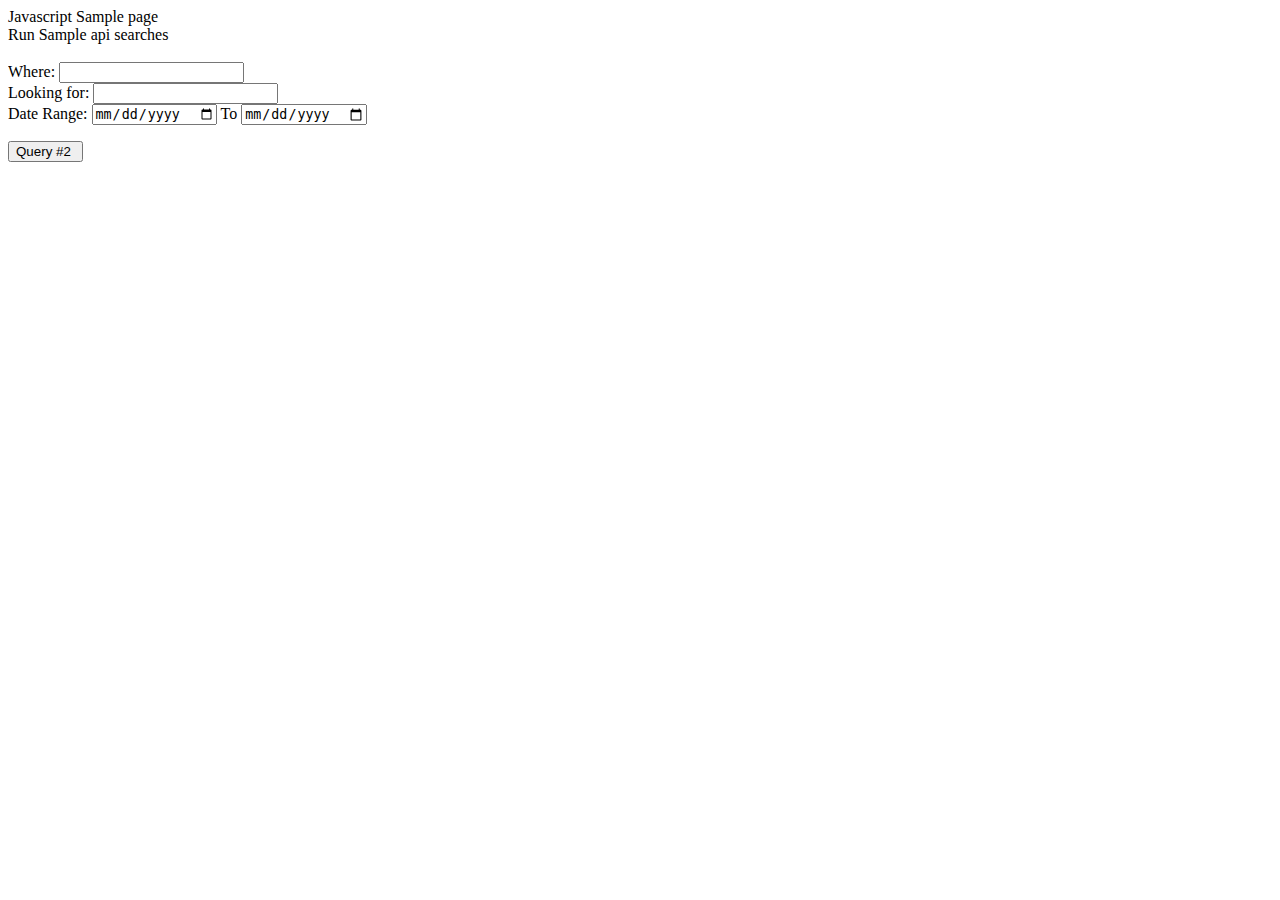
<file: eventfulCode.html>
<html>

Javascript Sample page <br>

<script type="text/javascript" src="http://api.eventful.com/js/api">

</script>
<script type="text/javascript" src="https://code.jquery.com/jquery-2.2.0.min.js"></script>

<script type="text/javascript">

function convertDate(dateString){
  var dateArray = dateString.split("-");
  console.log(dateArray);
  var dateJoined = dateArray.join("");
  console.log(dateJoined);
  var resultDate=dateJoined+"00";
  console.log(resultDate);
  return(resultDate);
}

function show_alert2()

{
    console.log(dateBegin.value);
    var begin = dateBegin.value;
    var initialDate=convertDate(begin);
    console.log(initialDate);
    console.log(dateEnd.value);
    var end = dateEnd.value;
    var finalDate=convertDate(dateEnd.value);
    console.log(finalDate);
    var inputDate=initialDate+"-"+finalDate;
    console.log(inputDate);

   var oArgs = {

      app_key: "BNC5TfKMt8nqQmcd",

      q: query.value,

      where: where.value, 

      "date": inputDate,

      page_size: 15,

      sort_order: "popularity",

   };

   EVDB.API.call("/events/search", oArgs, function(oData) {

      console.log(oData);
      // var results = JSON.stringify(oData);
      // alert("your myObject is " + results);
      var resultsVerification=oData.events;
      var p = $('<p>',{
        text:"************************************"
      });
      $('#result').html(p);
      if (resultsVerification){
        var results =oData.events.event;
        for (var i = 0; i < results.length; i++) {
          var resultsDiv = $('<div>');
          resultsDiv.addClass('oderResults');
          if (results[i].image){
            var resultImage = $('<img>',{
            src:results[i].image.medium.url,
            alt:results[i].title
            });
            resultsDiv.append(resultImage);
          }
          var p = $('<p>',{
            text:"Name : "+results[i].title
          });
          resultsDiv.append(p);
          var p = $('<p>',{
            text:"Start Time : "+results[i].start_time
          });
          resultsDiv.append(p);
          var p = $('<p>',{
            text:"Place : "+results[i].venue_name
          });
          resultsDiv.append(p);
          var p = $('<p>',{
            text:"Address : "+results[i].venue_address+" / "+results[i].city_name+", "+results[i].region_name+"  "+results[i].postal_code
          });
          resultsDiv.append(p);
          var p = $('<p>',{
            text:"Description : " +results[i].description
          });
          resultsDiv.append(p);
          var a =$('<a>',{
          href:results[i].url,
          text:"Buy This Event Here ",
          width: 200
          });
          resultsDiv.append(a);
          var p = $('<p>',{
            text:"OR"
          });
          resultsDiv.append(p);
          var a =$('<a>',{
          href:results[i].venue_url,
          text:" Buy At This Venue Here"
          });
          resultsDiv.append(a);
          var performersRes = results[i].performers;
          console.log(performersRes);
          if (performersRes) {
            var performersResObj = performersRes.performer;
            console.log(performersResObj.length);
            if (performersResObj.length){
              for (var j = 0; j < performersResObj.length; j++) {
                var p = $('<p>',{
                text:"OR"
                });
                resultsDiv.append(p);
                var a =$('<a>',{
                href:performersResObj[j].url,
                text:" Buy For "+performersResObj[j].name+" Here"
                });
                resultsDiv.append(a);
                if (performersResObj[j].short_bio) {
                  var p = $('<p>',{
                  text:"Short Description of "+performersResObj[j].name+" : "+performersResObj[j].short_bio
                  });
                  resultsDiv.append(p);
                }
              }
            }else{
                var p = $('<p>',{
                text:"OR"
                });
                resultsDiv.append(p);
                var a =$('<a>',{
                href:performersRes.performer.url,
                text:" Buy For "+performersRes.performer.name+" Here"
                });
                resultsDiv.append(a);
                if (performersRes.performer.short_bio) {
                  var p = $('<p>',{
                  text:"Short Description of "+performersRes.performer.name+" : "+performersRes.performer.short_bio
                  });
                  resultsDiv.append(p);
                }
              }
          };
          var p = $('<p>',{});
          resultsDiv.append(p);
          var p = $('<p>',{
            text:"************************************"
          })
          resultsDiv.append(p);
          var p = $('<p>',{
            text:"************************************"
          })
          resultsDiv.append(p);
          $('#result').append(resultsDiv);
        }
      }else{
        var p = $('<p>',{
          text:"Sorry, we could not find results for your search, please try again. Thanks"
        });
          $('#result').append(p);
      }
      // Note: this relies on the custom toString() methods below
    });
}
</script>



<body>

Run Sample api searches <br><br>

<form>
  Where: <input id="where" type="text" name="where"/> <br>
  Looking for: <input id="query" type="text" name="query"/> <br>
  Date Range: <input id="dateBegin" type="date" name="dateBegin"/>  To 
    <input id="dateEnd" type="date" name="dateEnd"/> <br>
</form>

<input type="button" onclick="show_alert2()" value="Query #2 " /> <br>

<div id="result"></div>

</body>

</html>
</file>
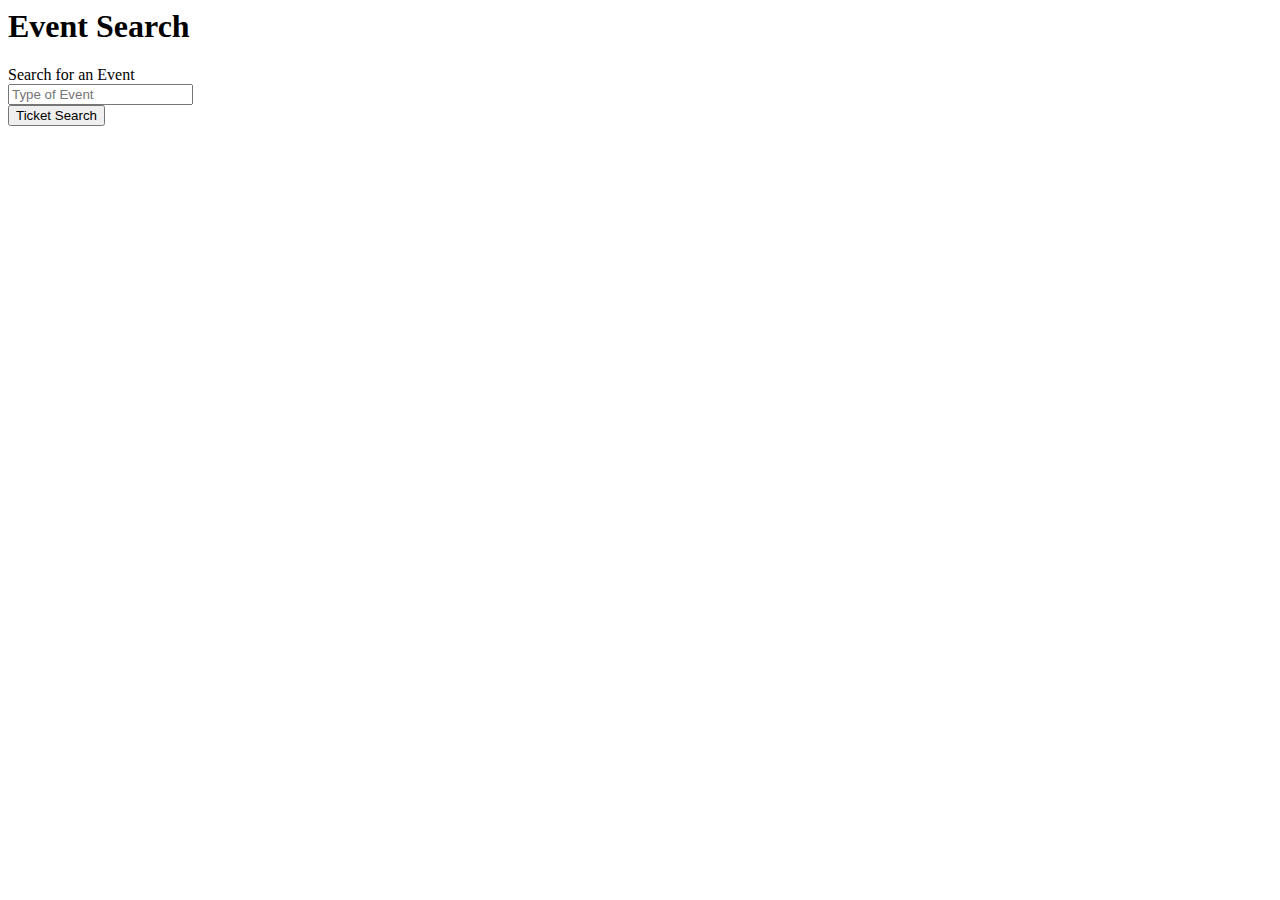
<file: test.html>
<!-- Purpose of this application is to simply "dump" JSON data about selected movies into the HTML -->
<html>
<head>
	<title>Ticketmaster</title>
	<!-- Latest compiled and minified CSS -->
</head>
<body>

<div class="container">
  <h1>Event Search</h1>


  <!-- This form will be where users input data about the movies -->
  <form id="ticketForm">
    <label for="ticket-input">Search for an Event</label>
    <br>
    <input type="text" id="keywordInput" placeholder="Type of Event"><br>

    
    <!-- This button will trigger our AJAX call -->
    <input id="findTicket" type="submit" value="Ticket Search">
  </form>

    <div id="searchResults"></div>

<script src='http://code.jquery.com/jquery-2.1.3.min.js'></script>
<script type="text/javascript">

var apiKey = 'Ob5H8KKC0dIz2nM9oeE2GX3fNoCRFHZE';

	// This .on("click") function will trigger the AJAX Call
	$('#ticketForm').on('submit', function(){

    $('#searchResults').empty();

		// Here we grab the text from the input box 
		var keyword = $('#keywordInput').val();
    var totalResults = 5;
    var eventCity = 'NY';
    var eventCountry = 'US';
    var ticketMasterUrl = "http://www.ticketmaster.com/search?tm_link=tm_header_search&user_input=" + keyword + "&q=" + keyword;

    console.log(totalResults);

		// Here we assemble our URL 
		var queryURL = 'https://app.ticketmaster.com/discovery/v2/events.json?' +
    'apikey=' + apiKey + '&' +
    'keyword=' + keyword + '&' +
    'countryCode=' + eventCountry + '&' +
    'stateCode' + eventCity;


    console.log('the queryURL is working: ' + queryURL);

		//------look up how to convert an object to a string

		// Write code between the dashes below to hit the queryURL with $ajax, then take the response data and display it in the div with an id of movieView
		// YOUR CODE GOES IN THESE DASHES. DO NOT MANUALLY TOUCH THE HTML ABOVE.
        $.ajax({
            url: queryURL,
            type: 'GET',
            async: true,
            dataType: "json"
        })
        .done(function(response) {

          var results = response;
          console.log(results);

          for (var i=0 ; i < totalResults; i++) {

            var newDiv = $('<div class = eventClass>');

            var eventName = JSON.stringify(results._embedded.events[i].name)
            console.log('Event Name is: ' + eventName);
            var nameP = $('<p>',{
                text: 'Event: ' + eventName
            });
            newDiv.append(nameP);

            var eventUrl = JSON.stringify(results._embedded.events[i].url);
            console.log('Event URL is: ' + eventUrl);
            var urlDiv = $('<div>');
            var urlAref = $('<a />', {
              id: "links",
              name: "link",
              href: ticketMasterUrl,
              text: 'Ticketmaster Link'
            });
            urlDiv.append(urlAref);
            newDiv.append(urlDiv);

            //var eventDate = JSON.stringify(results._embedded.events[i].dates.start.localDate);
            //console.log('Event Date is: ' + eventDate);
            //var dateP = $('<p>',{
              //text: 'Date: ' + eventDate
            //})
            //newDiv.append(dateP);
            

            $('#searchResults').append(newDiv);

          }
        });
		//----
		return false;
	})

</script>


</body>
</html>
</file>
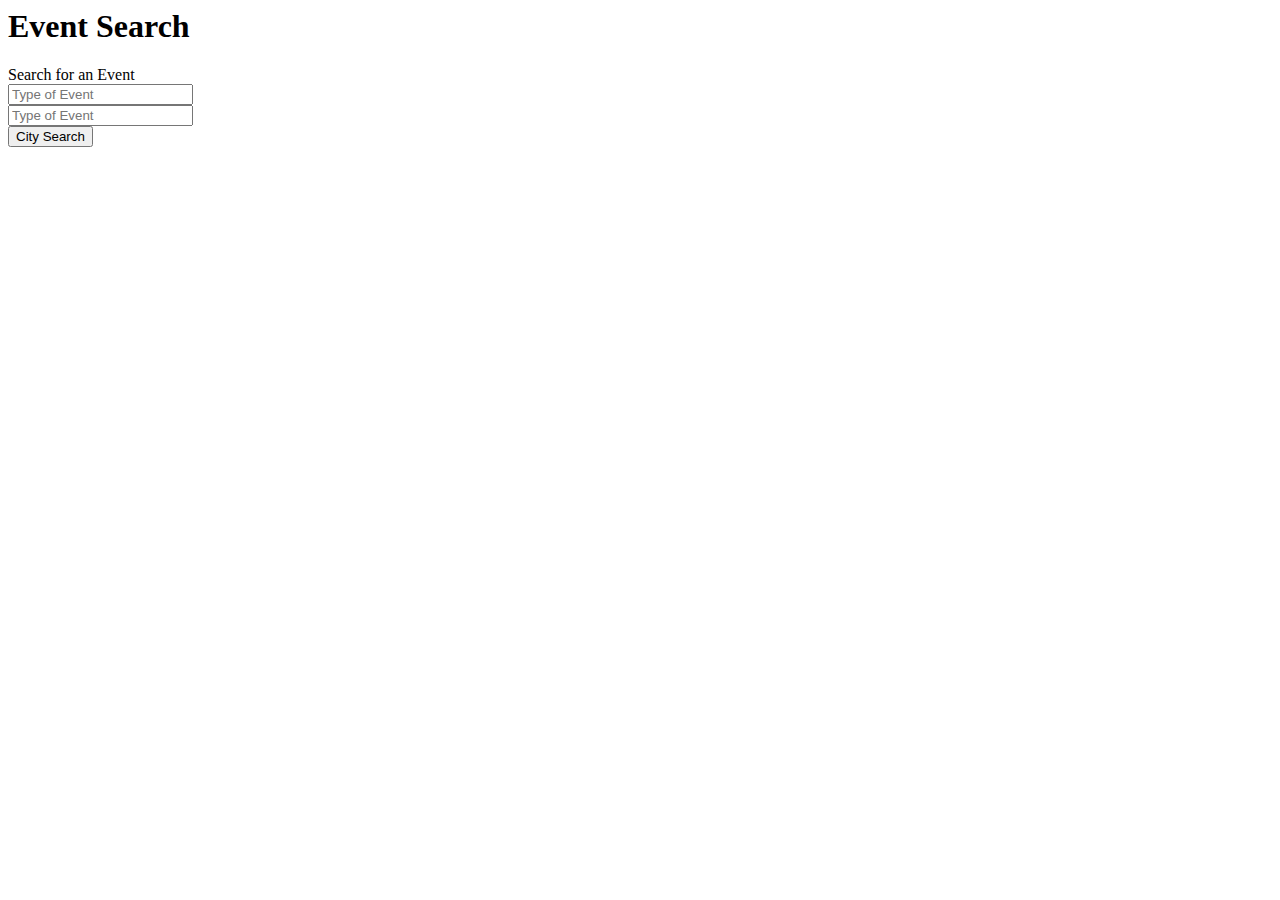
<file: test2.html>
<!-- Purpose of this application is to simply "dump" JSON data about selected movies into the HTML -->
<html>
<head>
	<title>Ticketmaster</title>
	<!-- Latest compiled and minified CSS -->
</head>
<body>

<div class="container">
  <h1>Event Search</h1>


  <!-- This form will be where users input data about the movies -->
  <form id="ticketForm">
    <label for="ticket-input">Search for an Event</label>
    <br>
    <input type="text" id="cityInput" placeholder="Type of Event"><br>
    <input type="text" id="dateInput" placeholder="Type of Event"><br>

    
    <!-- This button will trigger our AJAX call -->
    <input id="sunPosition" type="submit" value="City Search">
  </form>

    <div id="searchResults"></div>

<script src='http://code.jquery.com/jquery-2.1.3.min.js'></script>
<script type="text/javascript">


	// This .on("click") function will trigger the AJAX Call
	$('#sunForm').on('submit', function(){

    $('#searchResults').empty();

		// Here we grab the text from the input box 
		var citySun = $('#cityInput').val();
    var dateSun = $('#dateInput').val();

    console.log(totalResults);

		// Here we assemble our URL 
		var queryURL = 'https://sun.p.mashape.com/api/sun/?' +
    'ciy=' + citySun + '&' +
    'date=' + dateSun;


    console.log('the queryURL is working: ' + queryURL);

		//------look up how to convert an object to a string

		// Write code between the dashes below to hit the queryURL with $ajax, then take the response data and display it in the div with an id of movieView
		// YOUR CODE GOES IN THESE DASHES. DO NOT MANUALLY TOUCH THE HTML ABOVE.
        $.ajax({
            url: queryURL,
            type: 'GET',
        })
        .done(function(response) {

          var results = response;
          console.log(results);


            var newDiv = $('<div class = eventClass>');
            

            $('#searchResults').append(newDiv);
        });

		return false;
	})

</script>


</body>
</html>
</file>
